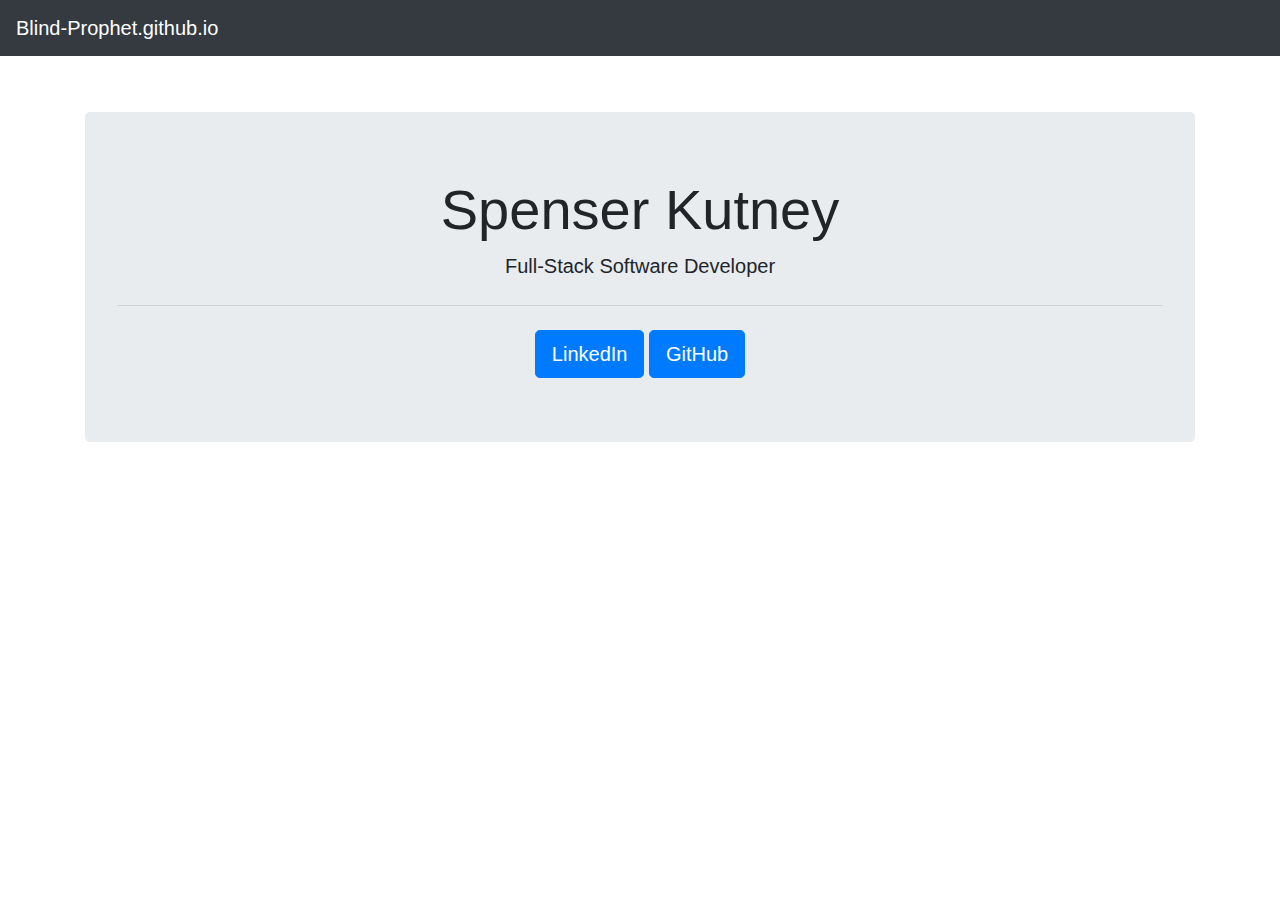
<file: index.html>
<!DOCTYPE html>
<html>
    <head>
        <meta name="viewport" content="width=device-width, initial-scale=1">
        <meta http-equiv="Content-Type" content="text/html; charset=utf-8" />

        <!-- Primary Meta Tags -->
        <title>Spenser Kutney</title>
        <meta name="title" content="Spenser Kutney">
        <meta name="description" content="Hosted by GitHub Pages">
        <meta name="theme-color" content="#ff0080">

        <link rel='stylesheet' href='https://stackpath.bootstrapcdn.com/bootstrap/4.3.1/css/bootstrap.min.css' />
    </head>
    <body>
        <nav class="navbar navbar-dark bg-dark" >
            <span class="navbar-brand mb-0 h1">Blind-Prophet.github.io</span>
        </nav>
        <div class="container justify-content-center">
            <div class="jumbotron text-center" style="margin-top: 5%;">
                <h1 class="display-4">Spenser Kutney</h1>
                <p class="lead">Full-Stack Software Developer</p>
                <hr class="my-4">
                <a class="btn btn-primary btn-lg" target="_blank" href="https://www.linkedin.com/in/spenserkutney/" role="button">LinkedIn</a>
                <a class="btn btn-primary btn-lg" target="_blank" href="https://github.com/Blind-Prophet" role="button">GitHub</a>
              </div>
        </div>
    </body>
    <footer>
        <script src='https://cdnjs.cloudflare.com/ajax/libs/popper.js/1.14.7/umd/popper.min.js'></script>
        <script src='https://stackpath.bootstrapcdn.com/bootstrap/4.3.1/js/bootstrap.min.js'></script>
    </footer>
</html>
</file>
